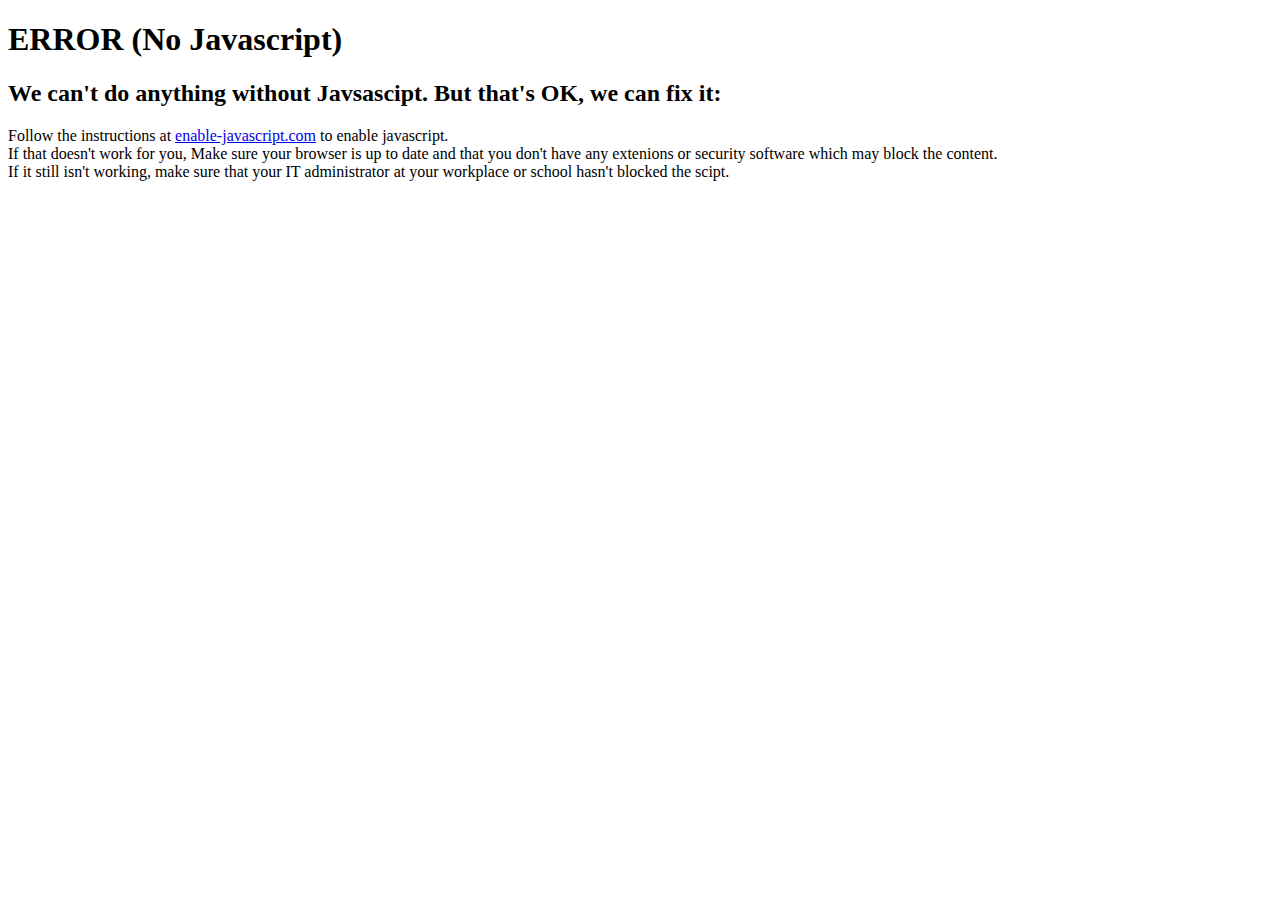
<file: compat/nojs.html>
<!DOCTYPE html>
<html>
<head>
    <meta charset="utf-8" />
    <meta http-equiv="X-UA-Compatible" content="IE=edge">
    <title>Compat</title>
    <meta name="viewport" content="width=device-width, initial-scale=1">
    <style>
    </style>
</head>
<body>
    <h1>ERROR (No Javascript)</h1>
    <h2>We can't do anything without Javsascipt. But that's OK, we can fix it:</h2>
    <li>Follow the instructions at <a href="https://enable-javascript.com/" target="_blank">enable-javascript.com</a> to enable javascript.</li>
    <li>If that doesn't work for you, Make sure your browser is up to date and that you don't have any extenions or security software which may block the content.</li>
    <li>If it still isn't working, make sure that your IT administrator at your workplace or school hasn't blocked the scipt.</li>
</body>
</html>
</file>
